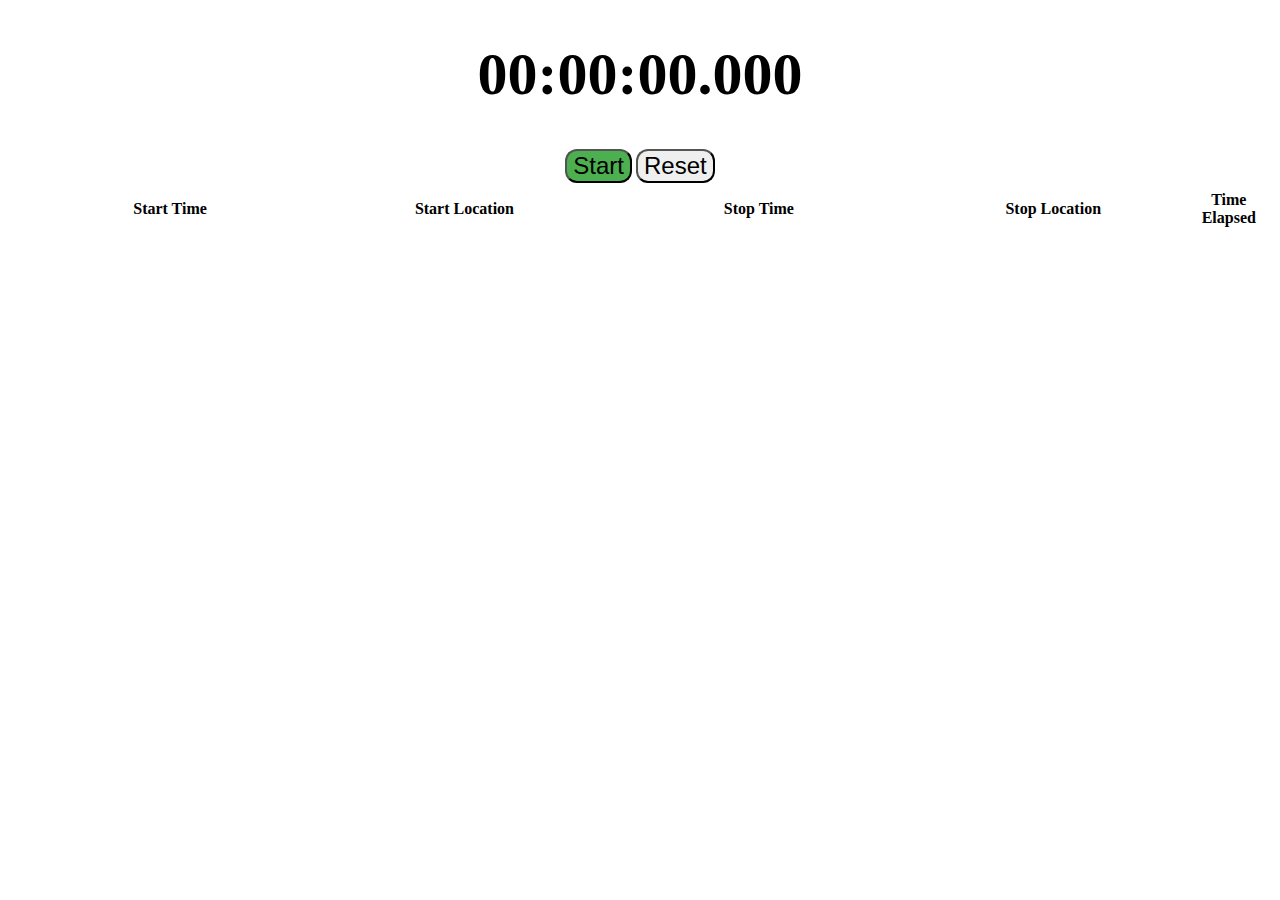
<file: index.html>
<!DOCTYPE html>
<html>
	<head>
		<title>GeoWatch</title>
		<script src="assets/js/main.js"></script>
		<link rel="stylesheet" type="text/css" href="assets/css/main.css">
		<link rel="icon" type="image/png" href="images/logo.png"/>
	</head>
	<body onload="initializeTable()">
		<h1 id="h1" style="font-size:60px">00:00:00.000</h1>

		<div>
			<button type="button" id="startstop" onclick="startTimer()">Start</button>
			<button type="button" id="resetButton" onclick="reset()">Reset</button>
		</div>

		<table id="table"">
			<thead>
				<th width="26%">Start Time </th>
				<th width="21%">Start Location</th>
				<th width="26%">Stop Time</th>
				<th width="21%">Stop Location</th>
				<th width="6%">Time Elapsed</th>
			</thead>
			<tbody id="tbody">
			</tbody>
		</table>
	</body>
</html>
</file>
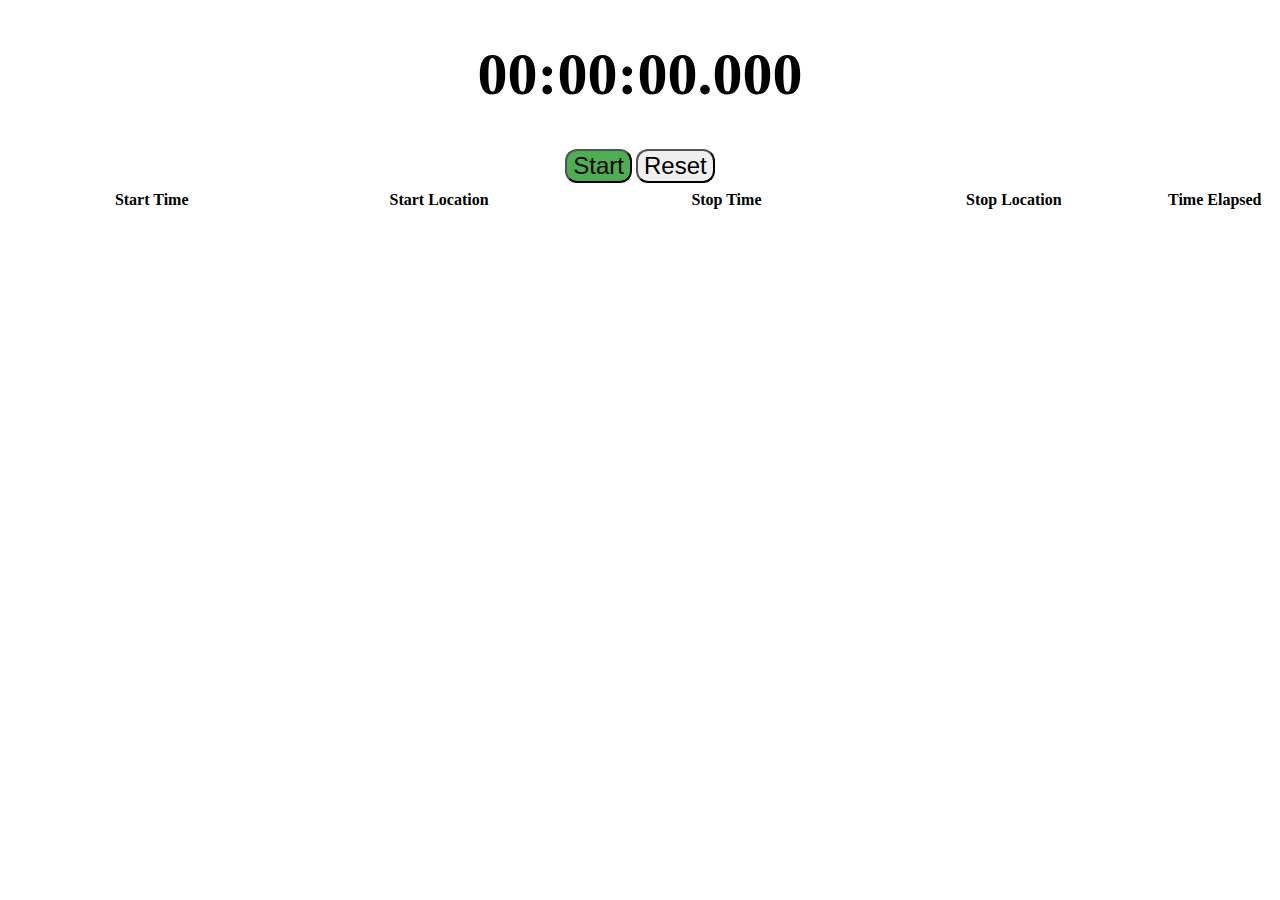
<file: stopwatch.html>
<!DOCTYPE html>
<html>
	<head>
		<title>GeoWatch</title>
		<script src="stopwatch.js"></script>
		<link rel="stylesheet" type="text/css" href="stopwatch.css">
		<link rel="icon" type="image/png" href="logo.png"/>
	</head>
	<body onload="initializeTable()">
		<h1 id="h1" style="font-size:60px">00:00:00.000</h1>

		<div>
			<button type="button" id="startstop" onclick="startTimer()">Start</button>
			<button type="button" id="resetButton" onclick="reset()">Reset</button>
		</div>

		<table id="table"">
			<thead>
				<th width="22%">Start Time </th>
				<th width="22%">Start Location</th>
				<th width="22%">Stop Time</th>
				<th width="22%">Stop Location</th>
				<th width="8%">Time Elapsed</th>
			</thead>
			<tbody id="tbody">
			</tbody>
		</table>
	</body>
</html>
</file>
<file: assets/css/main.css>
h1, div {
	text-align: center;
}


table {
	width: 100%;
	border-collapse: collapse;
	table-layout: fixed;
}

td, th {
	padding: 8px;
	text-align: center;
}

button {
	border-radius: 12px;
	font-size: 24px;
}

#startstop {
	background-color: #4CAF50;
}
</file>
<file: stopwatch.css>
h1, div {
	text-align: center;
}


table {
	width: 100%;
	border-collapse: collapse;
	table-layout: fixed;
}

td, th {
	padding: 8px;
	text-align: center;
}

button {
	border-radius: 12px;
	font-size: 24px;
}

#startstop {
	background-color: #4CAF50;
}
</file>
